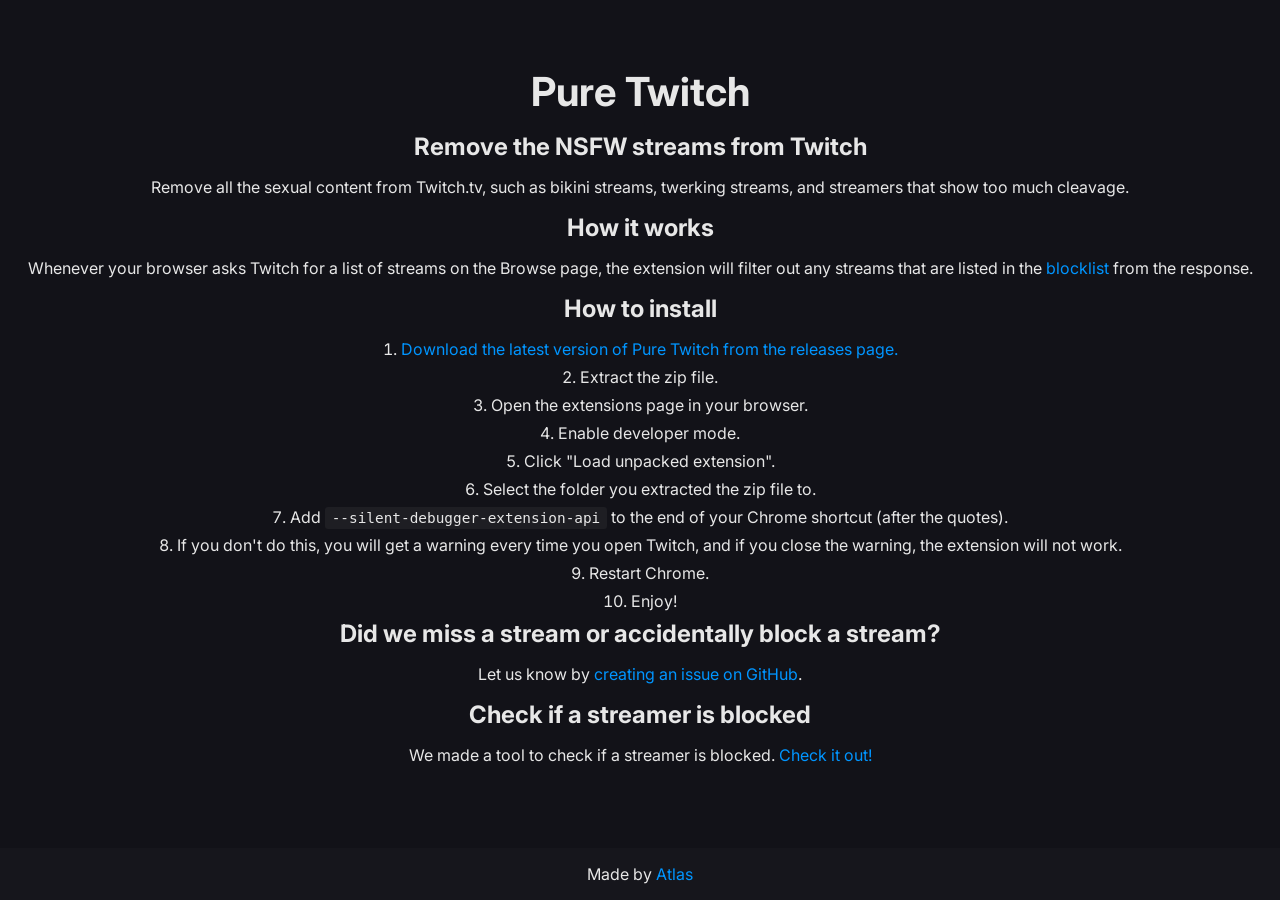
<file: index.html>
<!DOCTYPE html>
<html lang="en">
    <head>
        <meta charset="UTF-8">
        <meta name="viewport" content="width=device-width, initial-scale=1.0">
        <title>Pure Twitch - Remove the NSFW streams from Twitch</title>

        <meta name="description" content="Remove all the sexual content from Twitch.tv, such as bikini streams, twerking streams, and streamers that show too much cleavage.">
        <meta name="keywords" content="twitch, nsfw, remove, bikini, twerking, cleavage, sexual, content, streams, streamers, pure, puretwitch, pure twitch, pure-twitch, pure_twitch, puretwitch.com, pure-twitch.com, pure_twitch.com">
        <meta name="author" content="AtlasDevelopment">
        <meta name="robots" content="index, follow">

        <meta property="og:title" content="Pure Twitch - Remove the NSFW streams from Twitch">
        <meta property="og:description" content="Remove all the sexual content from Twitch.tv, such as bikini streams, twerking streams, and streamers that show too much cleavage.">
        <meta property="og:url" content="https://atlas7005.github.com/puretwitch">
        <meta property="og:type" content="website">

        <meta name="twitter:title" content="Pure Twitch - Remove the NSFW streams from Twitch">
        <meta name="twitter:description" content="Remove all the sexual content from Twitch.tv, such as bikini streams, twerking streams, and streamers that show too much cleavage.">

        <link href="https://fonts.googleapis.com/css?family=Inter:100,200,300,regular,500,600,700,800,900" rel="stylesheet" />
        <link rel="stylesheet" href="style.css">
    </head>
    <body>
        <main>
            <h1>Pure Twitch</h1>
            <h2>Remove the NSFW streams from Twitch</h2>
            <p>Remove all the sexual content from Twitch.tv, such as bikini streams, twerking streams, and streamers that show too much cleavage.</p>
            <h2>How it works</h2>
            <p>Whenever your browser asks Twitch for a list of streams on the Browse page, the extension will filter out any streams that are listed in the <a href="https://pure.atlasdev.men/" target="_blank">blocklist</a> from the response.</p>
            <h2>How to install</h2>
            <ol>
                <li><a href="https://github.com/Atlas7005/puretwitch/releases/latest/download/puretwitch.zip">Download the latest version of Pure Twitch from the releases page.</a></li>
                <li>Extract the zip file.</li>
                <li>Open the extensions page in your browser.</li>
                <li>Enable developer mode.</li>
                <li>Click "Load unpacked extension".</li>
                <li>Select the folder you extracted the zip file to.</li>
                <li>Add <code>--silent-debugger-extension-api</code> to the end of your Chrome shortcut (after the quotes).</li>
                <li>If you don't do this, you will get a warning every time you open Twitch, and if you close the warning, the extension will not work.</li>
                <li>Restart Chrome.</li>
                <li>Enjoy!</li>
            </ol>
            <h2>Did we miss a stream or accidentally block a stream?</h2>
            <p>Let us know by <a href="https://github.com/Atlas7005/puretwitch/issues/new">creating an issue on GitHub</a>.</p>
            <h2>Check if a streamer is blocked</h2>
            <p>We made a tool to check if a streamer is blocked. <a href="check">Check it out!</a></p>
        </main>
        
        <footer>
            <p>Made by <a href="https://github.com/Atlas7005" target="_blank">Atlas</a></p>
        </footer>
    </body>
</html>
</file>
<file: style.css>
* {
    margin: 0;
    padding: 0;
    box-sizing: border-box;
}

:focus {
    outline: none;
}

html {
    font-family: "Inter", sans-serif;
    color: #e7e7e7;
    background-color: #121218;
}

body {
    min-height: 100vh;
    display: flex;
    flex-direction: column;
}

main {
    display: flex;
    flex-direction: column;
    flex: 1;
    padding: 1rem;
    text-align: center;
    justify-content: center;
}

main h1 {
    font-size: 2.5rem;
    margin-bottom: 1rem;
}

main h2 {
    font-size: 1.5rem;
    margin-bottom: 1rem;
}

main p {
    margin-bottom: 1rem;
}

a {
    text-decoration: none;
    color: #0095ff;
    transition: color 0.2s ease-in-out;
}

a:hover {
    color: #00aaff;
}

ol {
    list-style-position: inside;
}

li {
    margin-bottom: 0.5rem;
}

code {
    font-family: "Fira Code", monospace;
    font-size: 0.9rem;
    background-color: #1e1e23;
    padding: 0.2rem 0.4rem;
    border-radius: 0.2rem;
    user-select: all;
}

input[type=text] {
    background-color: #1e1e23;
    border: none;
    border-radius: 0.2rem;
    padding: 0.5rem 1rem;
    color: #e7e7e7;
    font-size: 1rem;
    margin: 0 auto;
    width: 300px;
}

button {
    background-color: #1e1e23;
    border: none;
    border-radius: 0.2rem;
    padding: 0.5rem 1rem;
    color: #e7e7e7;
    font-size: 1rem;
    cursor: pointer;
    transition: background-color 0.2s ease-in-out;
    margin-top: .5rem;
    margin-bottom: 0;
    margin-left: auto;
    margin-right: auto;
    width: 300px;
}

button:hover {
    background-color: #2e2e33;
}

footer {
    margin-top: auto;
    padding: 1rem;
    text-align: center;
    background-color: #16161c;
}
</file>
